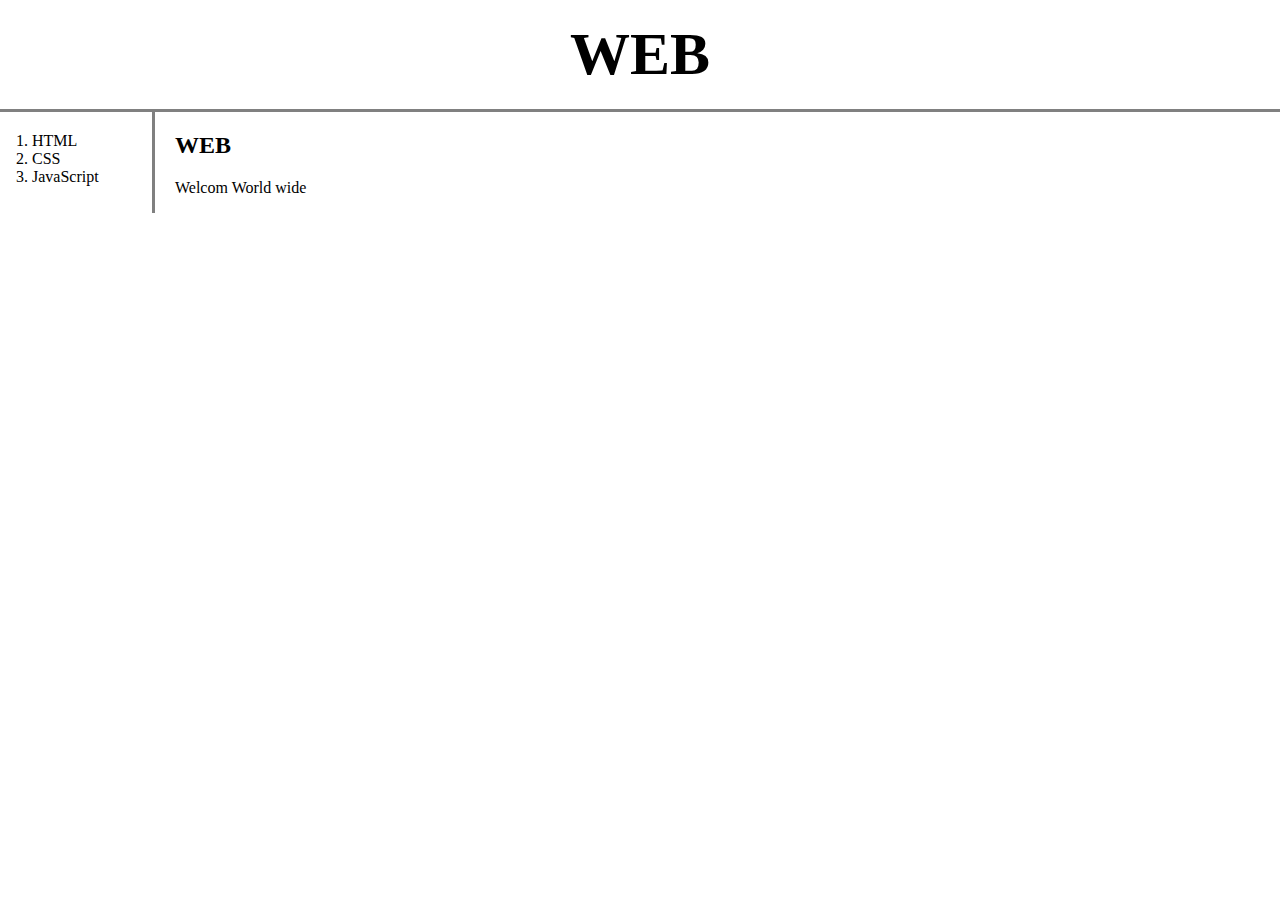
<file: index.html>
<!doctype hmtl>
<html>
<head>
<title>WEB</title>
<meta charset="utf-8">
  <link rel="stylesheet" href="style.css">
</head>
<body>
  <h1><a href="index.html">WEB</a></h1>
 <div id="grid">
 <ol>
  <li><a href="1.HTML">HTML</a></li>
  <li><a href="2.HTML">CSS</a></li>
  <li><a href="3.HTML">JavaScript</a></li>
 </ol>
 <div id="article">

<h2>WEB</H2>
<P>Welcom World wide</P>
 </div>
</div>
</body>
</html>
</file>
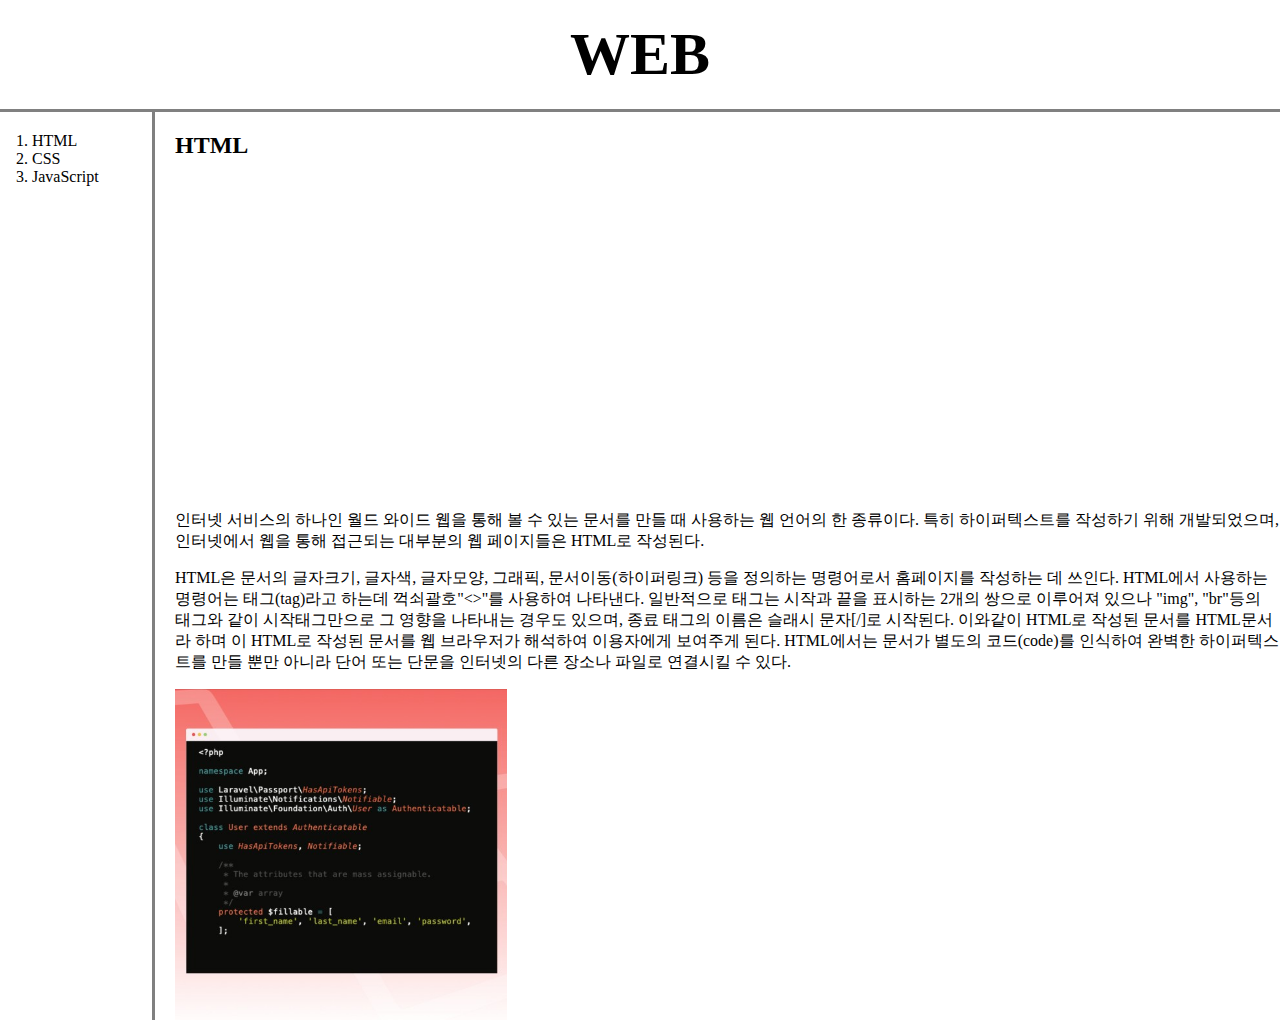
<file: 1.html>
<!doctype hmtl>
<html>
<head>
  <title>HTML</title>
  <meta charset="utf-8">
  <link rel="stylesheet" href="style.css">
</head>
<body>
  <h1><a href="index.html">WEB</a></h1>
<div id="grid">
<ol>
  <li><a href="1.HTML">HTML</a></li>
  <li><a href="2.HTML">CSS</a></li>
  <li><a href="3.HTML">JavaScript</a></li>
</ol>

  <div id="article">

    <h2>HTML</H2>
    <p>
      <iframe width="560" height="315" src="https://youtu.be/aA4xunvDWU8" frameborder="0" allowfullscreen>
      </iframe>
    </p>
    <P>인터넷 서비스의 하나인 월드 와이드 웹을 통해 볼 수 있는 문서를 만들 때 사용하는 웹 언어의 한 종류이다. 특히 하이퍼텍스트를 작성하기 위해 개발되었으며, 인터넷에서 웹을 통해 접근되는 대부분의 웹 페이지들은 HTML로 작성된다.</p>

    <p>HTML은 문서의 글자크기, 글자색, 글자모양, 그래픽, 문서이동(하이퍼링크) 등을 정의하는 명령어로서 홈페이지를 작성하는 데 쓰인다. HTML에서 사용하는 명령어는 태그(tag)라고 하는데 꺽쇠괄호"<>"를 사용하여 나타낸다. 일반적으로 태그는 시작과 끝을 표시하는 2개의 쌍으로 이루어져 있으나 "img", "br"등의 태그와 같이 시작태그만으로 그 영향을 나타내는 경우도 있으며, 종료 태그의 이름은 슬래시 문자[/]로 시작된다. 이와같이 HTML로 작성된 문서를 HTML문서라 하며 이 HTML로 작성된 문서를 웹 브라우저가 해석하여 이용자에게 보여주게 된다. HTML에서는 문서가 별도의 코드(code)를 인식하여 완벽한 하이퍼텍스트를 만들 뿐만 아니라 단어 또는 단문을 인터넷의 다른 장소나 파일로 연결시킬 수 있다.</P>
    <img src="q.jpg" width="30%">

    <!--Start of Tawk.to Script-->
    <script type="text/javascript">
    var Tawk_API=Tawk_API||{}, Tawk_LoadStart=new Date();
    (function(){
    var s1=document.createElement("script"),s0=document.getElementsByTagName("script")[0];
    s1.async=true;
    s1.src='https://embed.tawk.to/609f5abcb1d5182476b90f5c/1f5n7ksjl';
    s1.charset='UTF-8';
    s1.setAttribute('crossorigin','*');
    s0.parentNode.insertBefore(s1,s0);
    })();
    </script>
    <!--End of Tawk.to Script-->
  </div>
</div>
</body>
</html>
</file>
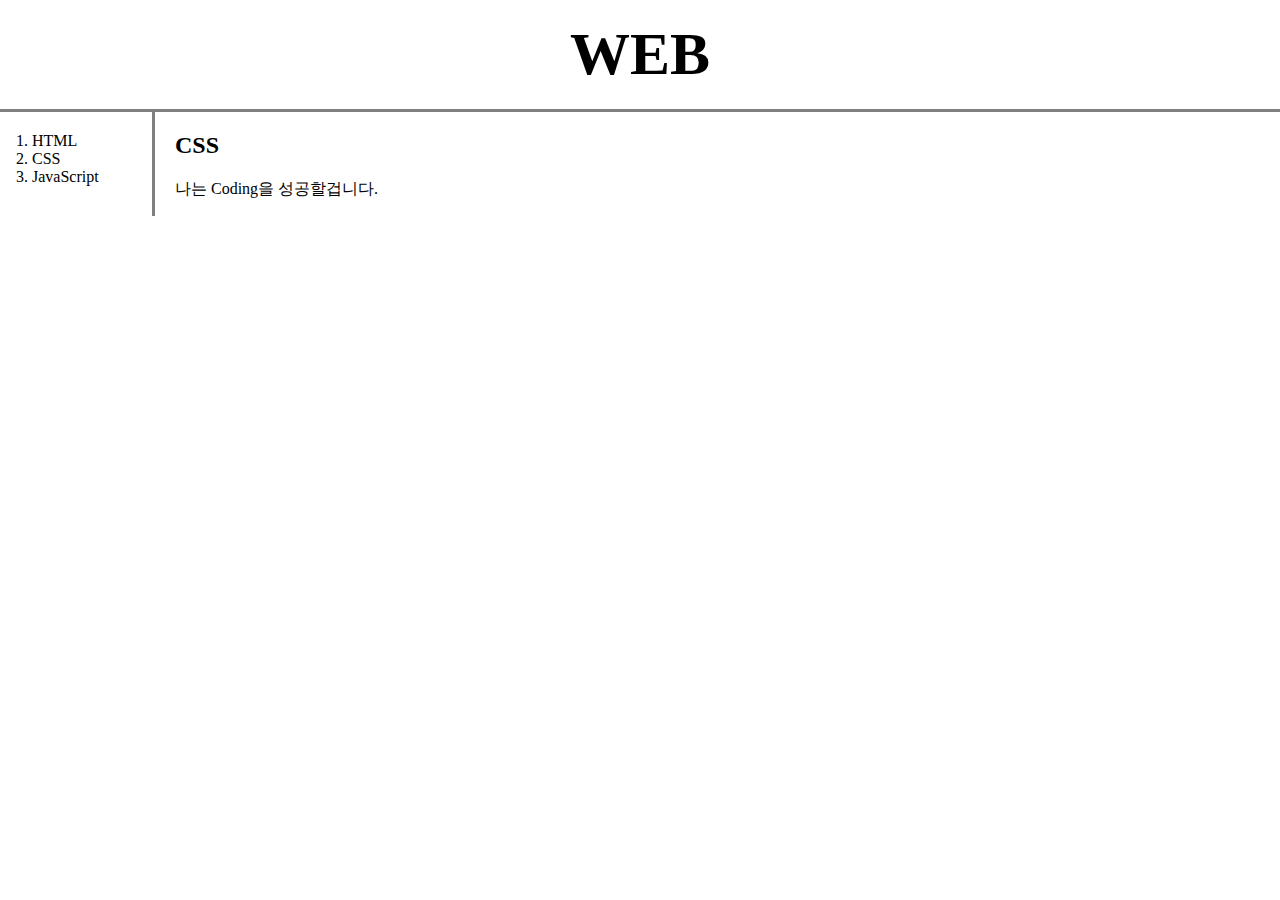
<file: 2.html>
<!doctype hmtl>
<html>
<head>
<title>CSS</title>
<meta charset="utf-8">
  <link rel="stylesheet" href="style.css">
</head>
<body>
  <h1><a href="index.html">WEB</a></h1>
<div id="grid">
   <ol>
    <li><a href="1.HTML">HTML</a></li>
    <li><a href="2.HTML">CSS</a></li>
    <li><a href="3.HTML">JavaScript</a></li>
   </ol>

    <div id="article">
  <h2>CSS</H2>
  <P>나는 Coding을 성공할겁니다.
    </div>
</div>
</body>
</html>
</file>
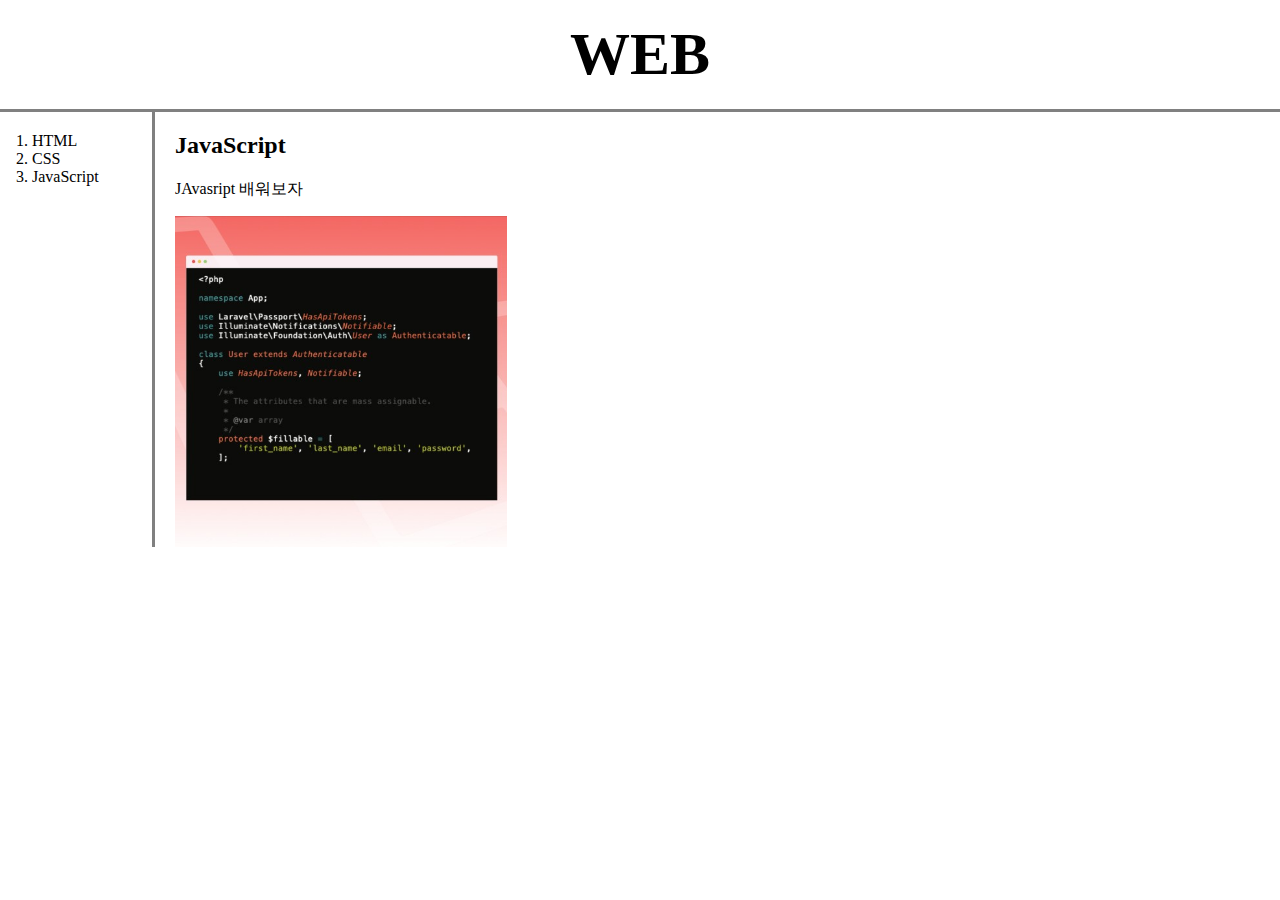
<file: 3.html>
<!doctype hmtl>
<html>
<head>
<title>JavaScript</title>
<meta charset="utf-8">
  <link rel="stylesheet" href="style.css">
</head>
<body>
  <h1><a href="index.html">WEB</a></h1>
<div id="grid">
<ol>
  <li><a href="1.HTML">HTML</a></li>
  <li><a href="2.HTML">CSS</a></li>
  <li><a href="3.HTML">JavaScript</a></li>
</ol>

  <div id="article">

  <h2>JavaScript</H2>
  <P>JAvasript 배워보자</P>
  <img src="q.jpg" width="30%">
  </div>
</div>
</body>
</html>
</file>
<file: style.css>
body{
  margin:0px;
}
a {
  color:black;
  text-decoration:none;
}

h1 {
  font-size :60px;
  text-align :center;
  border-bottom:3px solid gray;
  margin:0;
  padding:20px
}
ol{
  border-right:3px solid gray;
  width:100px;
  margin:0px;
  padding:20px;

}
#grid{
  display:grid;
  grid-template-columns:150px 1fr;
}
#grid ol{
  padding-left:32px;
}
#grid #article{
  padding-left:25px;
}
</file>
